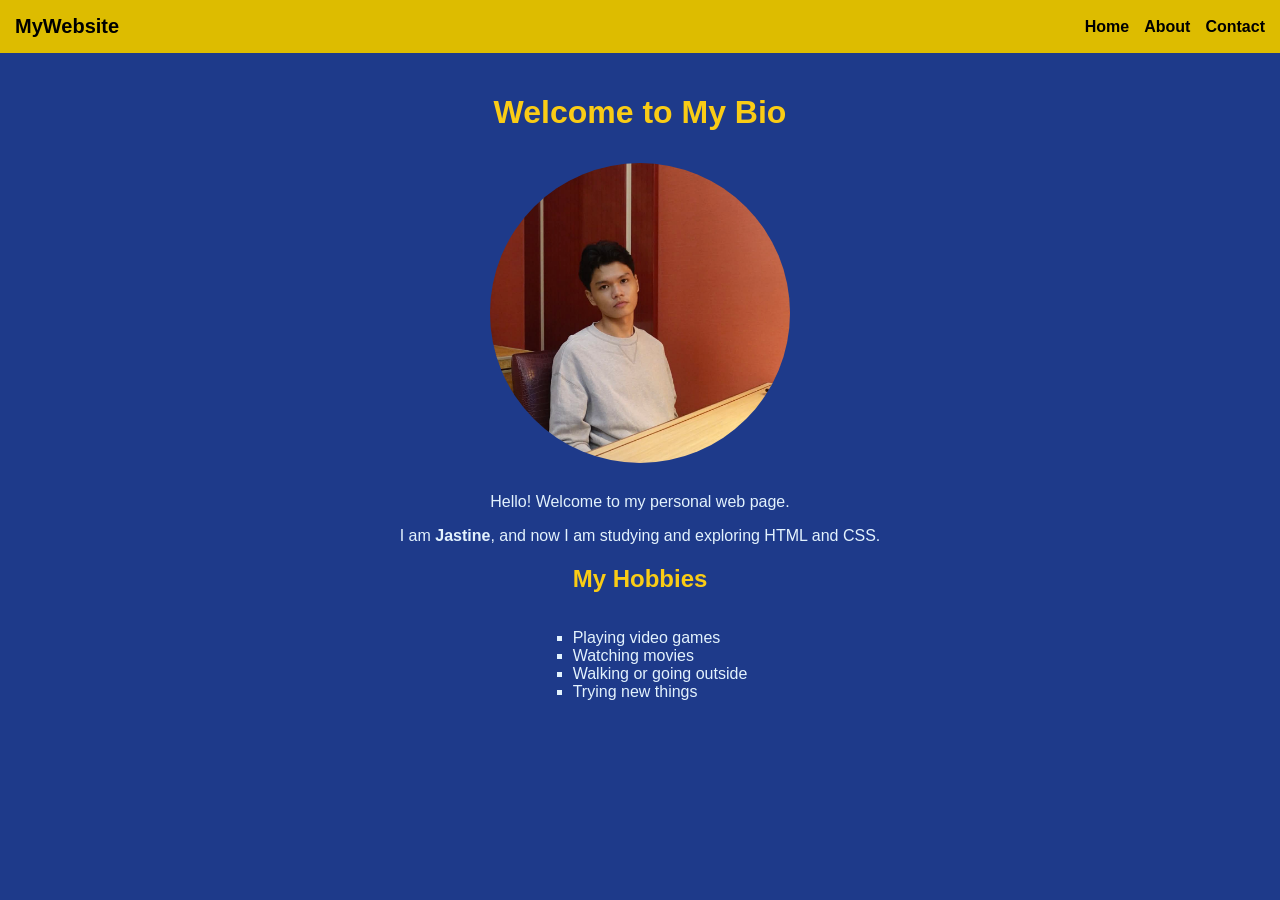
<file: index.html>
<!DOCTYPE html>
<html lang="en">
<head>
    <meta charset="UTF-8">
    <meta name="viewport" content="width=device-width, initial-scale=1.0">
    <title>My Bio</title>
    <link rel="stylesheet" href="design.css">
</head>
<body>

    <!-- NAVBAR -->
    <nav class="navbar">
    <div class="logo">MyWebsite</div>

    <!-- HAMBURGER -->
    <div class="menu-toggle" id="menu-toggle">
        ☰
    </div>

    <!-- NAV LINKS -->
    <div class="nav-links" id="nav-links">
        <a href="index.html">Home</a>
        <a href="about.html">About</a>
        <a href="contact.html">Contact</a>
    </div>
</nav>

<!-- LINK JS -->
<script src="script.js"></script>

    <!-- CONTENT -->
    <div class="container">
        <h1>Welcome to My Bio</h1>
        
        <img src="profile.jpg" alt="My Photo" class="profile-img" >

        <p>Hello! Welcome to my personal web page.</p>
        <p>I am <b>Jastine</b>, and now I am studying and exploring HTML and CSS. </p>

        <h2>My Hobbies</h2>
        <ul>
            <li>Playing video games</li>
            <li>Watching movies</li>
            <li>Walking or going outside</li>
            <li>Trying new things</li>
        </ul>
    </div>

</body>
</html>
</file>
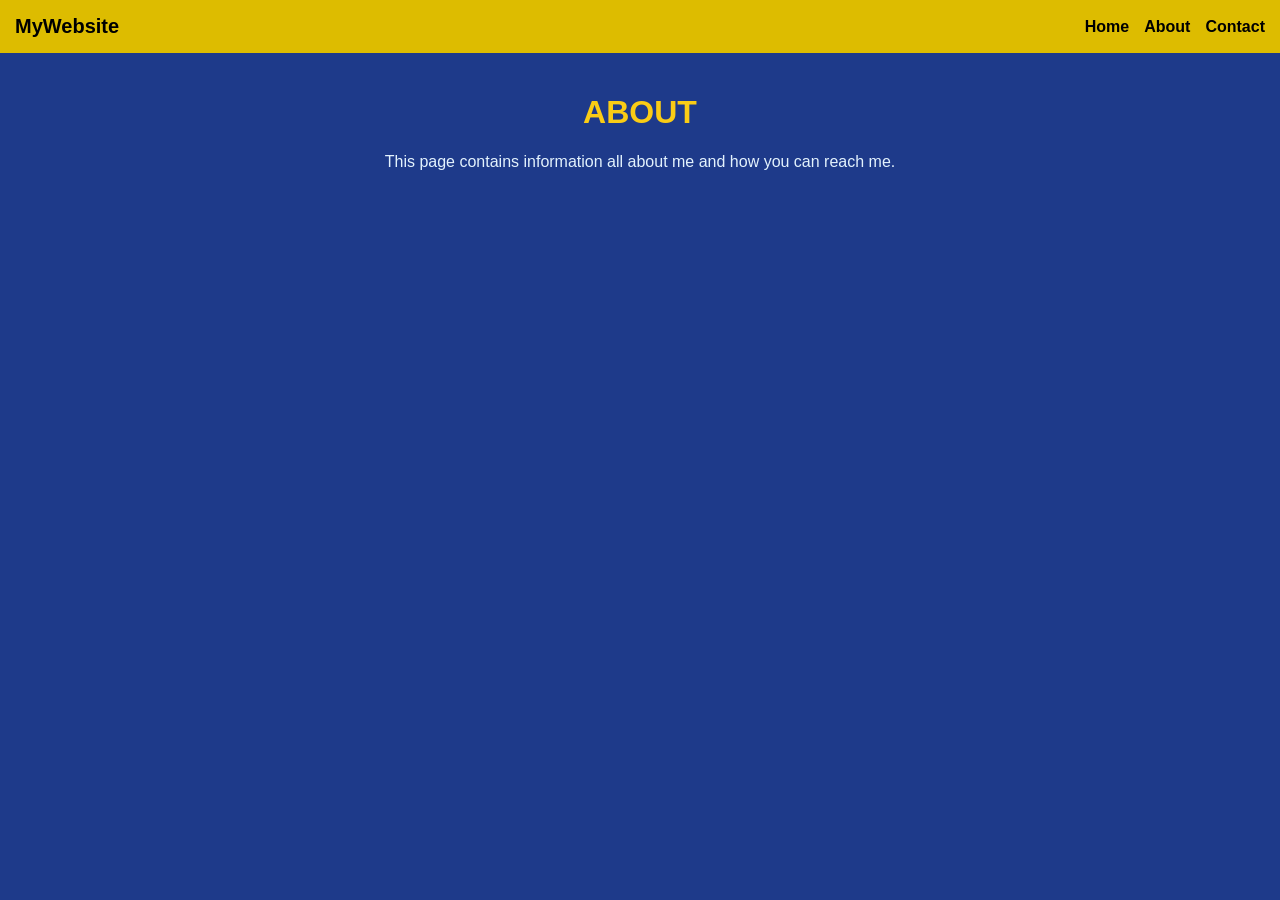
<file: about.html>
<!DOCTYPE html>
<html lang="en">
<head>
    <meta charset="UTF-8">
    <meta name="viewport" content="width=device-width, initial-scale=1.0">
    <title>About</title>
    <link rel="stylesheet" href="design.css">
</head>
<body>

<header>
    <!-- NAVBAR -->
    <nav class="navbar">
    <div class="logo">MyWebsite</div>

    <!-- HAMBURGER -->
    <div class="menu-toggle" id="menu-toggle">
        ☰
    </div>

    <!-- NAV LINKS -->
    <div class="nav-links" id="nav-links">
        <a href="index.html">Home</a>
        <a href="about.html">About</a>
        <a href="contact.html">Contact</a>
    </div>
</nav>

<!-- LINK JS -->
<script src="script.js"></script>

    <!-- FORM -->
    <div class="container">
        <h1> ABOUT </h1>
        <p>This page contains information all about me and how you can reach me.</p>

        
    </div>
</header>



</body>
</html>
</file>
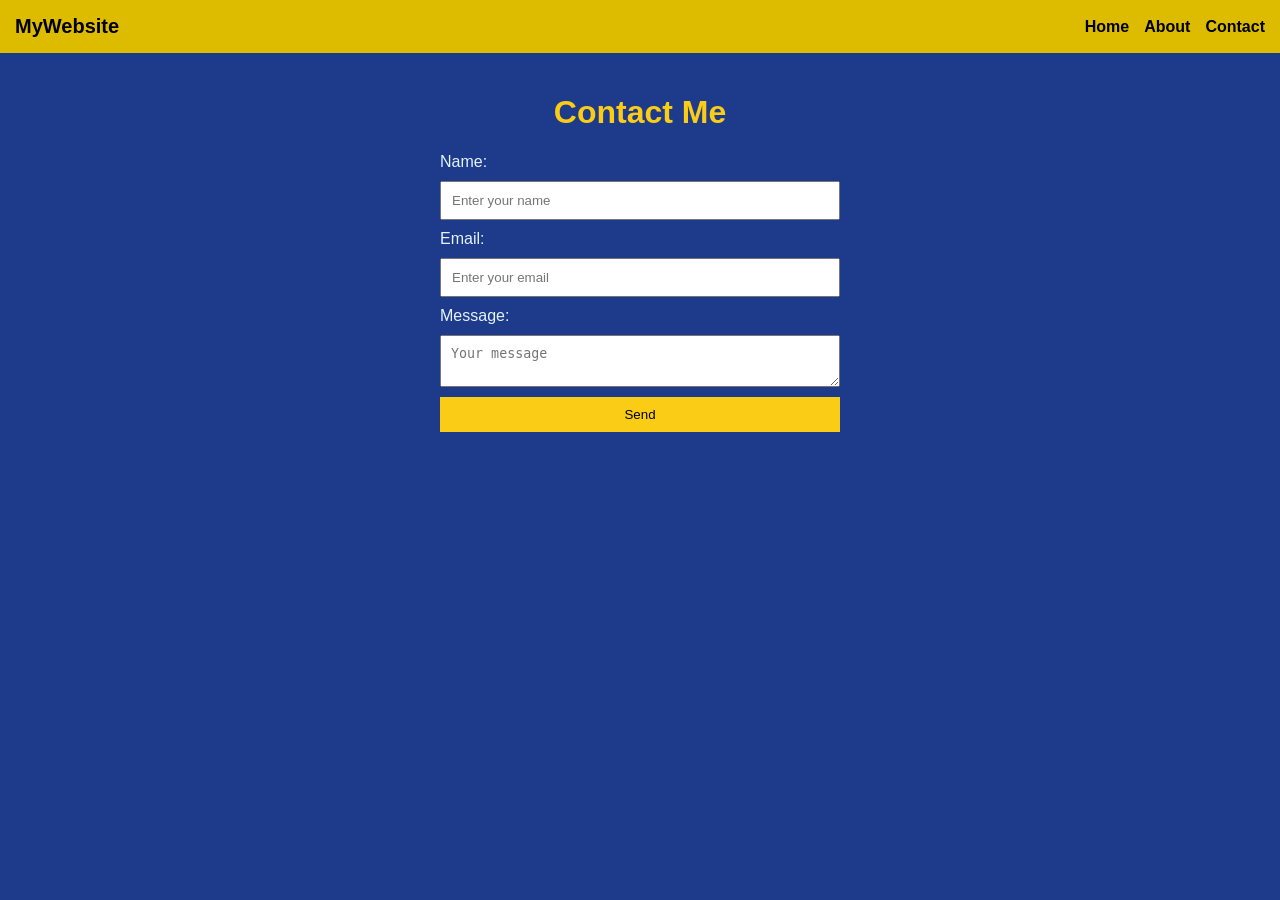
<file: contact.html>
<!DOCTYPE html>
<html lang="en">
<head>
    <meta charset="UTF-8">
    <meta name="viewport" content="width=device-width, initial-scale=1.0">
    <title>Contact Me</title>
    <link rel="stylesheet" href="design.css">
</head>
<body>

    <!-- NAVBAR -->
    <nav class="navbar">
    <div class="logo">MyWebsite</div>

    <!-- HAMBURGER -->
    <div class="menu-toggle" id="menu-toggle">
        ☰
    </div>

    <!-- NAV LINKS -->
    <div class="nav-links" id="nav-links">
        <a href="index.html">Home</a>
        <a href="about.html">About</a>
        <a href="contact.html">Contact</a>
    </div>
</nav>

<!-- LINK JS -->
<script src="script.js"></script>

    <!-- FORM -->
    <div class="container">
        <h1>Contact Me</h1>

        <form>
            <label>Name:</label>
            <input type="text" placeholder="Enter your name">

            <label>Email:</label>
            <input type="email" placeholder="Enter your email">

            <label>Message:</label>
            <textarea placeholder="Your message"></textarea>

            <button type="submit">Send</button>
        </form>
    </div>

</body>
</html>
</file>
<file: design.css>
/* GENERAL STYLE */
body {
    margin: 0;
    font-family: Arial, sans-serif;
    background-color: #1E3A8A;
    color: #e3f2fd;
    text-align: center;
}

/* NAVBAR (FLEXBOX) */
.navbar {
    display: flex;
    justify-content: space-between;
    align-items: center;
    background-color: #ddbc00;
    padding: 15px;
}

.logo {
    color: rgb(0, 0, 0);
    font-size: 20px;
    font-weight: bold;
}

.nav-links {
    display: flex;
    gap: 15px;
}

.nav-links a {
    text-decoration: none;
    color: rgb(0, 0, 0);
    font-weight: bold;
}

ul {
    list-style-type: square;
    display: inline-block;
    text-align: left;
}

.nav-links a:hover {
    color: rgb(255, 255, 255);
}

/* CONTENT */
.container {
    padding: 20px;
    text-align: center;
}

/* IMAGE */
.profile-img {
    width: 300px;
    border-radius: 50%;
    margin: 10px 0;
}

/* FORM */
form {
    display: flex;
    flex-direction: column;
    max-width: 400px;
    margin: auto;
    text-align: left;
}

input, textarea {
    margin: 10px 0;
    padding: 10px;
}

button {
    padding: 10px;
    background-color: #FACC15;
    color: rgb(0, 0, 0);
    border: none;
    cursor: pointer;
}

button:hover {
    background-color: #1565c0;
}

h1 {
    color: #FACC15;
}
h2 {
    color: #FACC15;
}

/* ✅ MEDIA QUERY (Requirement #3) */
/* HAMBURGER BUTTON */
.menu-toggle {
    display: none;
    font-size: 25px;
    color: white;
    cursor: pointer;
}

/* MOBILE STYLE */
@media (max-width: 600px) {

    .menu-toggle {
        display: block;
    }

    .nav-links {
        display: none;
        flex-direction: column;
        width: 100%;
        background-color: #0d47a1;
        text-align: center;
    }

    .nav-links a {
        padding: 10px;
        display: block;
    }

    .nav-links.active {
        display: flex;
    }
}
</file>
